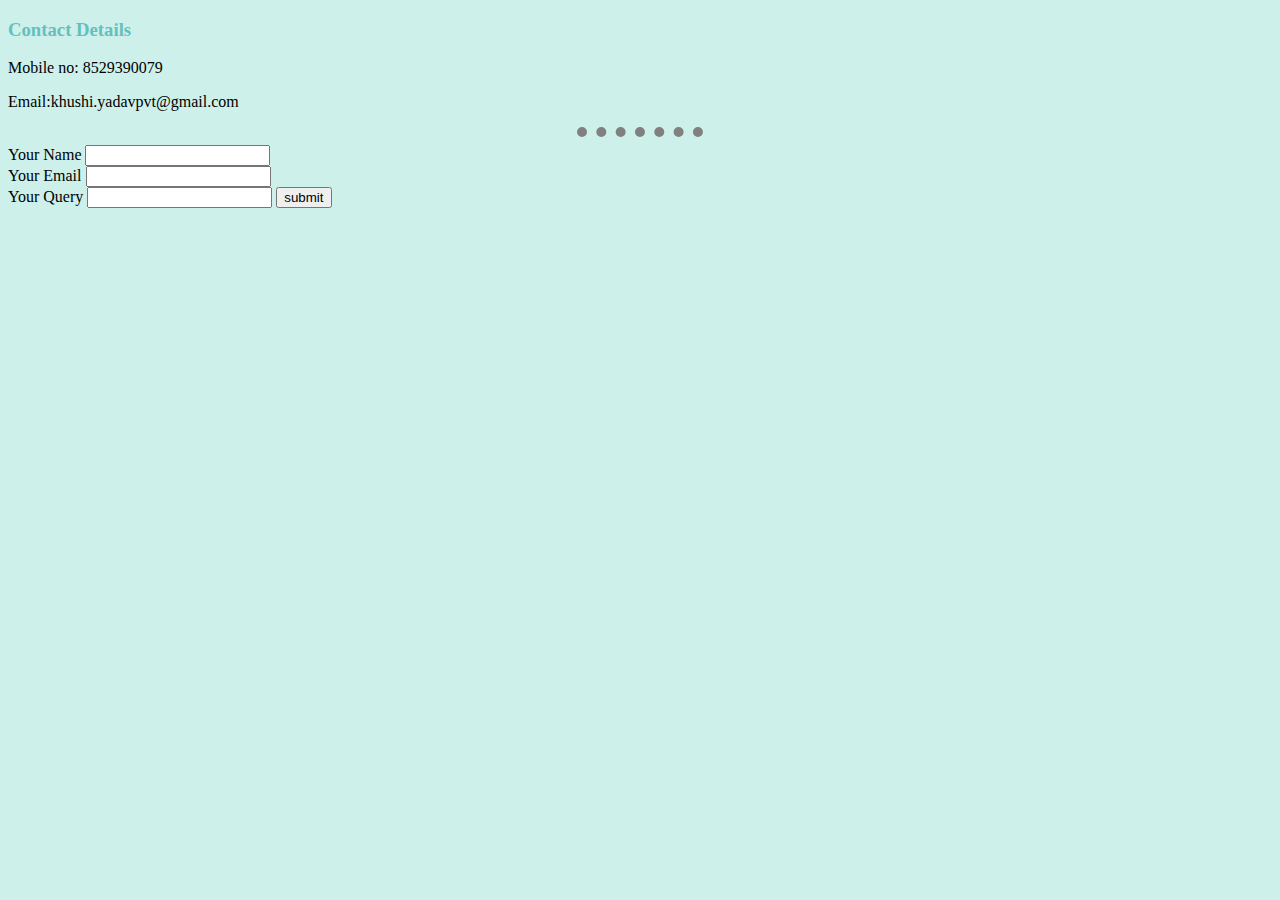
<file: contact.html>
<!DOCTYPE html>
<html lang="en" dir="ltr">
  <head>
    <meta charset="utf-8">
    <title></title>
    <link rel="stylesheet" href="css/style.css">
  </head>
  <body>
    <h3>Contact Details</h3>
    <p>Mobile no: 8529390079</p>
    <p>Email:khushi.yadavpvt@gmail.com</p>
    <hr>
    <form class="" action="mailto:khushi.yadavpvt@gmail.com" method="post" enctype="text/plain">
      <label for="">Your Name</label>
      <input type="text" name="Your Name" value="">
      <br>
      <label for="">Your Email</label>
      <input type="email" name="Your Email" value=""><br>
      <label for="">Your Query</label>
      <input type="text" name="your query" value="">
      <input type="submit" name="" value="submit">
    </form>

  </body>
</html>
</file>
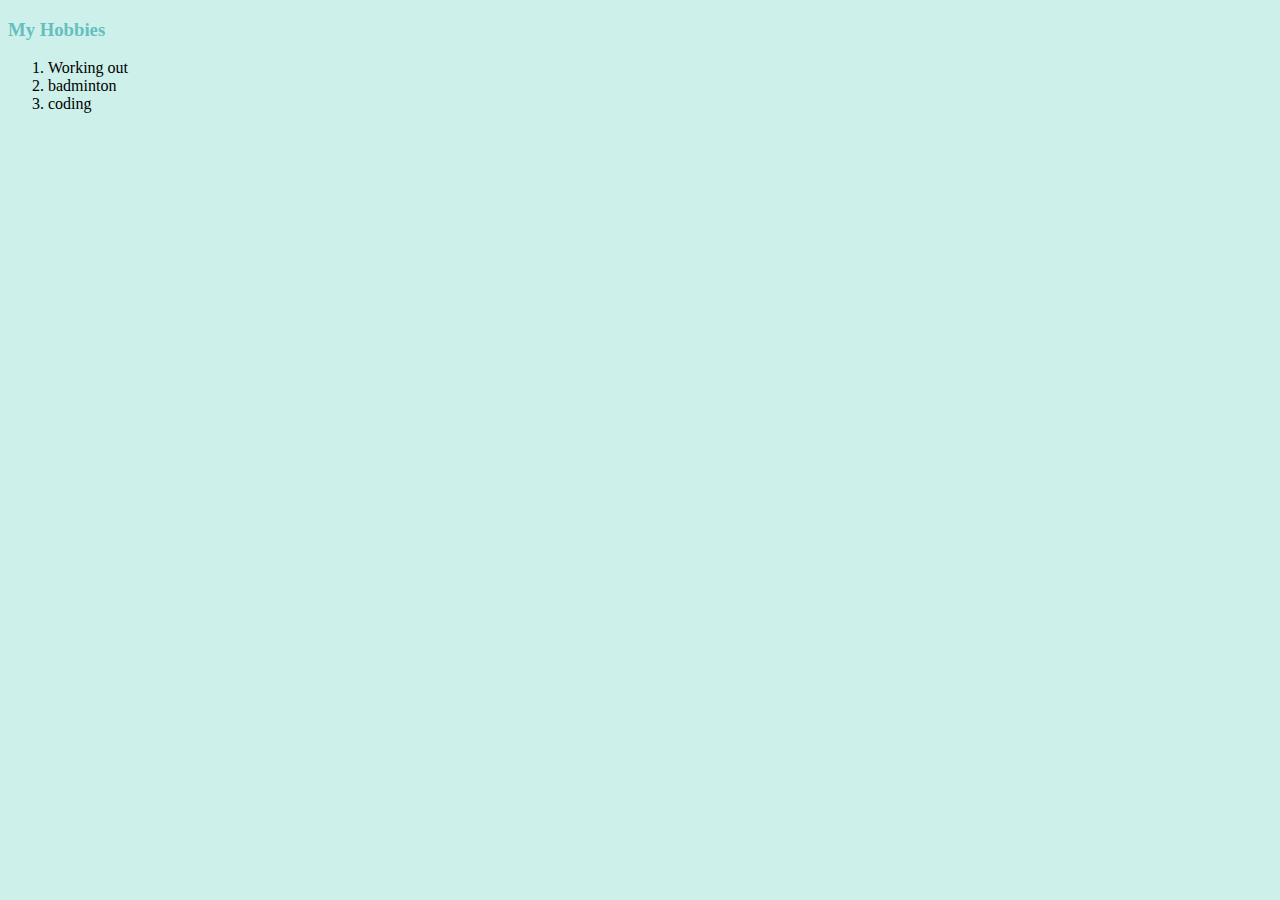
<file: hobbies.html>
<!DOCTYPE html>
<html lang="en" dir="ltr">

<head>
  <meta charset="utf-8">
  <title></title>
    <link rel="stylesheet" href="css/style.css">
</head>

<body>
  <h3>My Hobbies</h3>
  <ol>
    <li>Working out</li>
    <li>badminton </li>
    <li>coding</li>
  </ol>

</body>

</html>
</file>
<file: css/style.css>
body {
background-color: #CDF0EA;
 }
hr {  border-style: dotted none none;
  border-color: grey;
  border-width:10px;
  width: 10%;}
h1 {color:#66BFBF;}
h3 {color:#66BFBF;}

}
</file>
